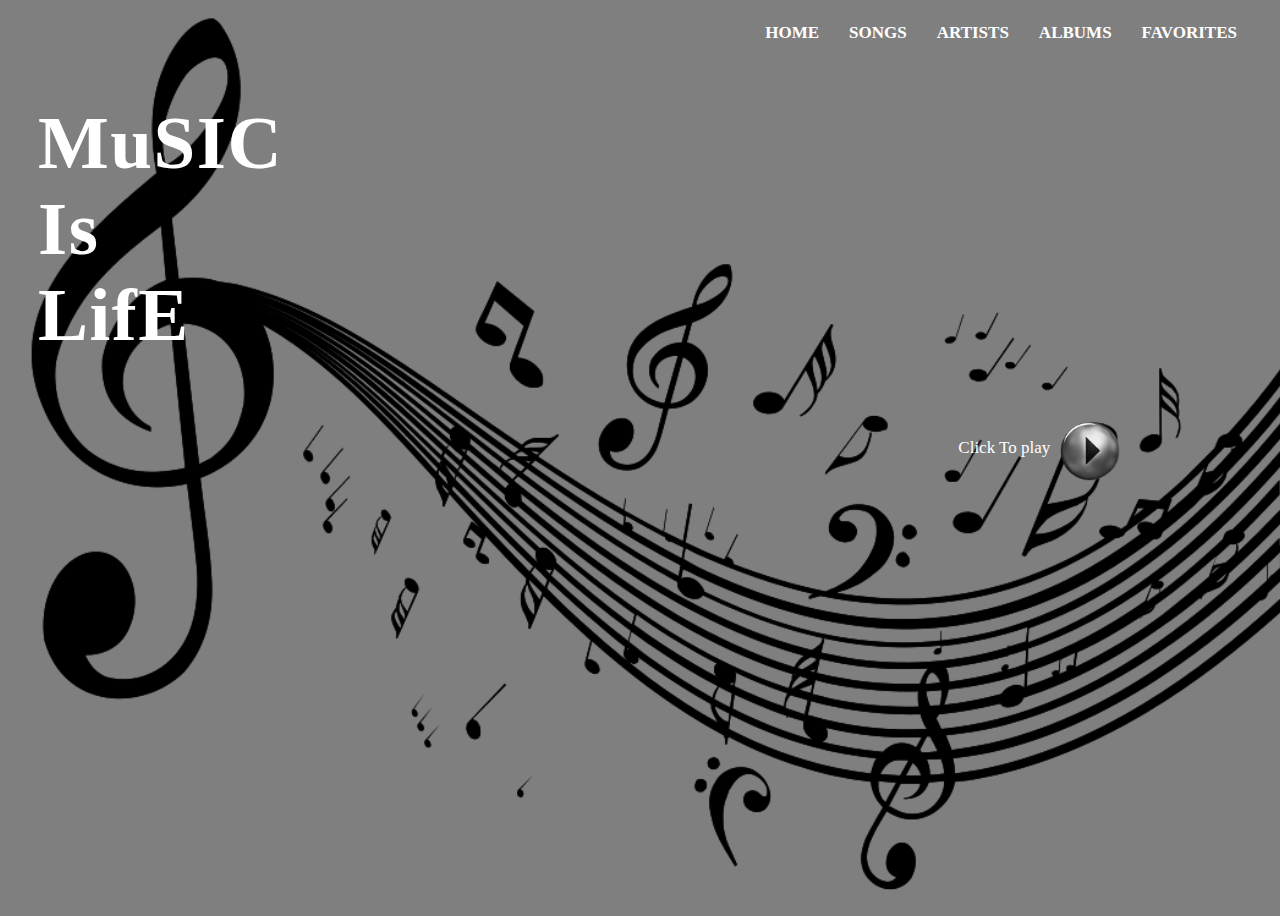
<file: index.html>
<!DOCTYPE html>
<html lang="en">
<head>
    <meta charset="UTF-8">
    <meta http-equiv="X-UA-Compatible" content="IE=edge">
    <meta name="viewport" content="width=device-width, initial-scale=1.0">
    <title>Music Player</title>
    <link rel="stylesheet" href="style.css">
</head>
<body>
    <div class="navbar">
        <ul>
            <li><a href="musicplayer.html" id="home">HOME</a></li>
            <li><a href="songs.html" id="songs">SONGS</a></li>
            <li><a href="artists.html" id="artists">ARTISTS</a></li>
            <li><a href="albums.html" id="albums">ALBUMS</a></li>
            <li><a href="favorites.html" id="fav">FAVORITES</a></li>
        </ul>
    </div>
    <div class="note">
        <h2>MuSIC<br>Is<br>LifE</h2>
    </div>
    <div class="play-btn">
        <p>Click To play</p>
        <img src="play.png" id="icon">
    </div>

    <audio class="song">
        <source src="when-we-pray.mp3" type="audio/mp3">
    </audio>

    <script src="script.js"></script>
</body>
</html>
</file>
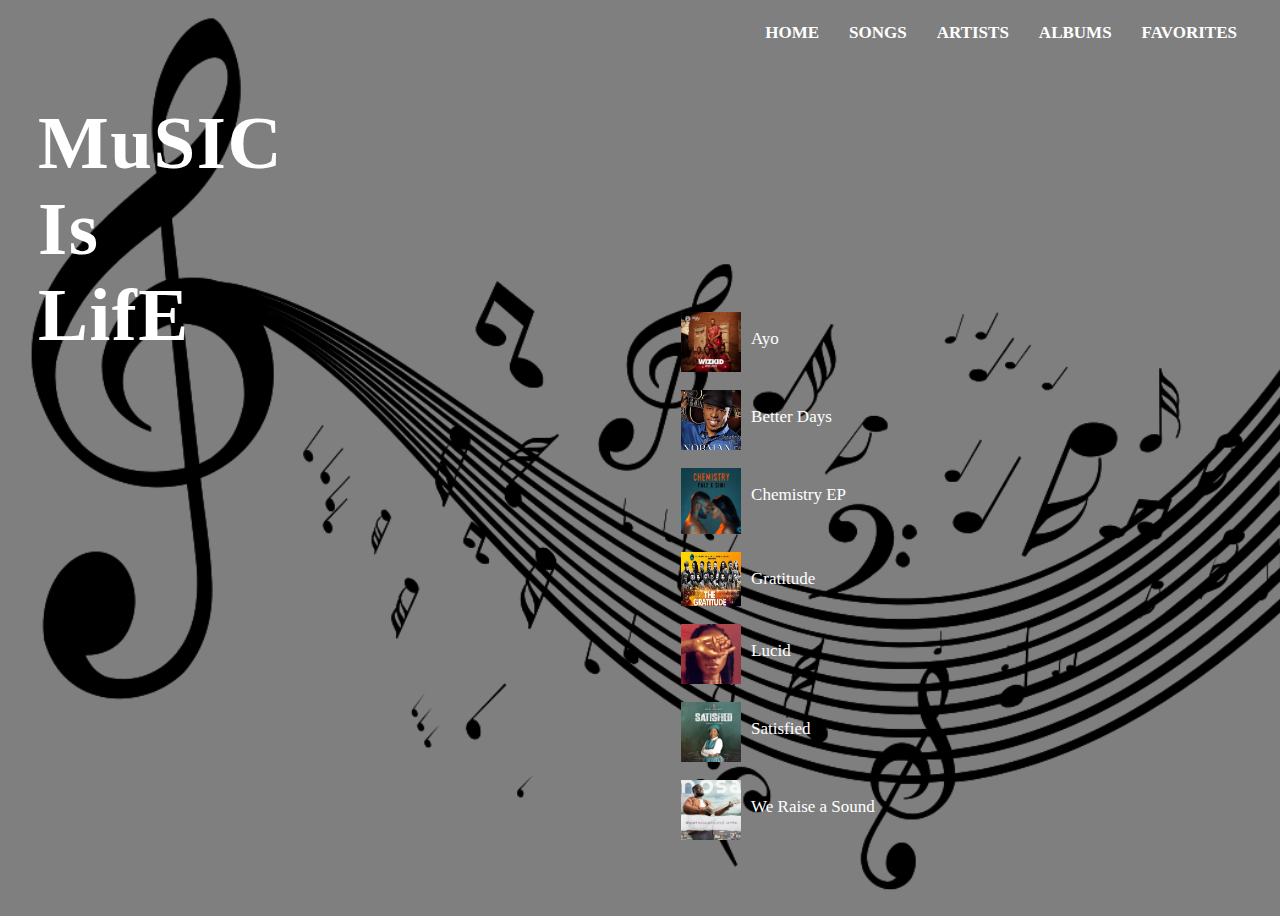
<file: albums.html>
<!DOCTYPE html>
<html lang="en">
<head>
    <meta charset="UTF-8">
    <meta http-equiv="X-UA-Compatible" content="IE=edge">
    <meta name="viewport" content="width=device-width, initial-scale=1.0">
    <title>ALBUMS</title>
    <link rel="stylesheet" href="albums.css">
</head>
<body>
    <div class="navbar">
        <ul>
            <li><a href="musicplayer.html" id="home">HOME</a></li>
            <li><a href="songs.html" id="songs">SONGS</a></li>
            <li><a href="artists.html" id="artists">ARTISTS</a></li>
            <li><a href="albums.html" id="albums">ALBUMS</a></li>
            <li><a href="favorites.html" id="fav">FAVORITES</a></li>
        </ul>
    </div>
    <div class="note">
        <h2>MuSIC<br>Is<br>LifE</h2>
    </div>
    <div class="container">
        <ul>
            <li>
                <div class="play-btn">
                    <img src="ayo.jpg" id="icon1" onclick="ayo()" class="icon">
                    <p>Ayo</p>
                </div>
            </li>
            <li>
                <div class="play-btn">
                    <img src="brown.jfif" id="icon2" onclick="brown()" class="icon">
                    <p>Better Days</p>
                </div>
            </li>
            <li>
                <div class="play-btn">
                    <img src="chemistry.webp" id="icon3" onclick="simi()" class="icon">
                    <p>Chemistry EP</p>
                </div>
            </li>
            <li>
                <div class="play-btn">
                    <img src="gratitude.jpg" id="icon4" onclick="coza()" class="icon">
                    <p>Gratitude</p>
                </div>
            </li>
            <li>
                <div class="play-btn">
                    <img src="lucid.webp" id="icon5" onclick="asa()" class="icon">
                    <p>Lucid</p>
                </div>
            </li>
            <li>
                <div class="play-btn">
                    <img src="satisfied.jpg" id="icon6" onclick="mercy()" class="icon">
                    <p>Satisfied</p>
                </div>
            </li>
            <li>
                <div class="play-btn">
                    <img src="nosa.jfif" id="icon7" onclick="nosa()" class="icon">
                    <p>We Raise a Sound</p>
                </div>
            </li>
        </ul>
    </div>


    <script src="albums.js"></script>
</body>
</html>
</file>
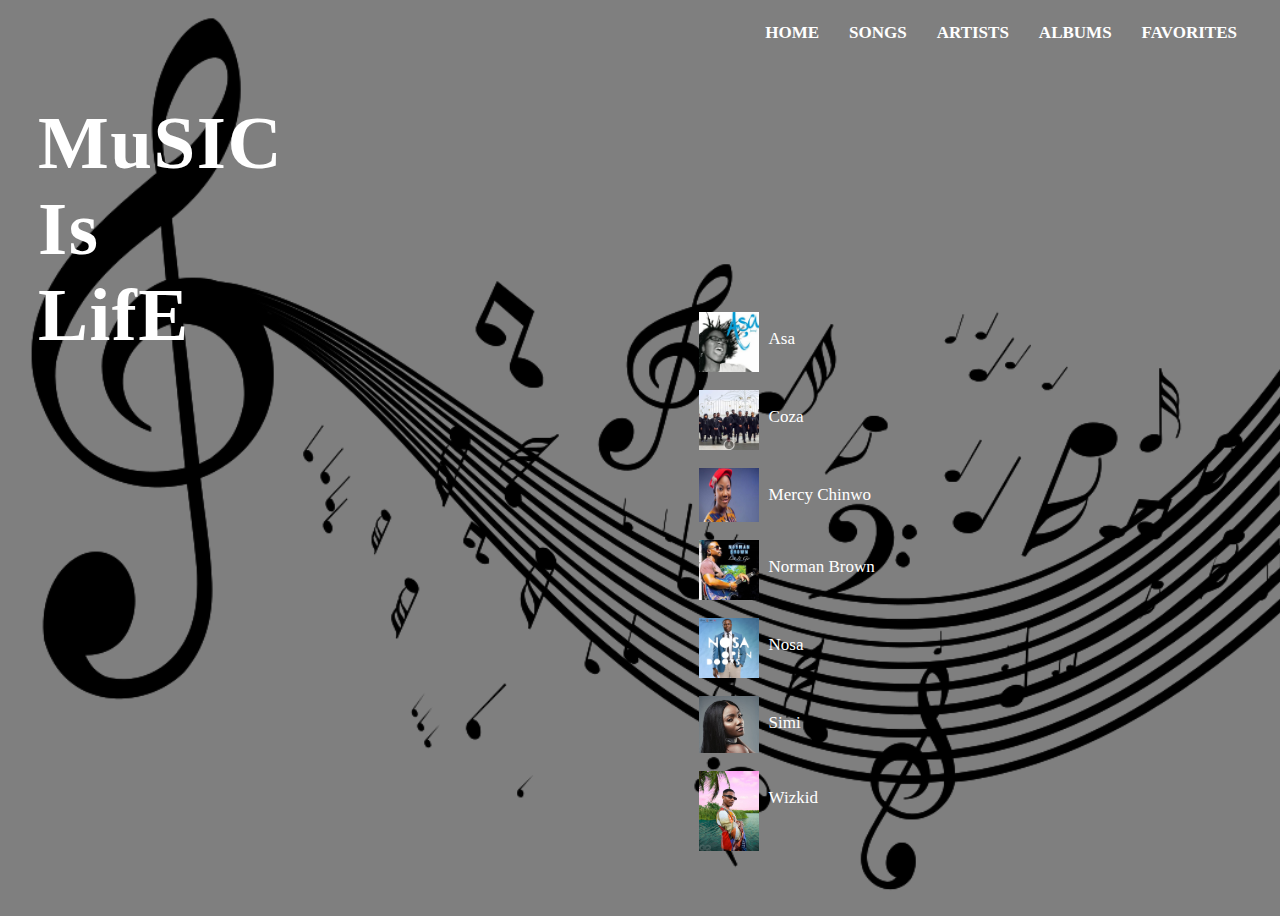
<file: artists.html>
<!DOCTYPE html>
<html lang="en">
<head>
    <meta charset="UTF-8">
    <meta http-equiv="X-UA-Compatible" content="IE=edge">
    <meta name="viewport" content="width=device-width, initial-scale=1.0">
    <title>ARTISTS</title>
    <link rel="stylesheet" href="artists.css">
</head>
<body>
    <div class="navbar">
        <ul>
            <li><a href="musicplayer.html" id="home">HOME</a></li>
            <li><a href="songs.html" id="songs">SONGS</a></li>
            <li><a href="artists.html" id="artists">ARTISTS</a></li>
            <li><a href="albums.html" id="albums">ALBUMS</a></li>
            <li><a href="favorites.html" id="fav">FAVORITES</a></li>
        </ul>
    </div>
    <div class="note">
        <h2>MuSIC<br>Is<br>LifE</h2>
    </div>
    <div class="container">
        <ul>
            <li>
                <div class="play-btn">
                    <img src="asa.jpg" id="icon1" class="icon" onclick="icon1()">
                    <p>Asa</p>
                </div>
            </li>
            <li>
                <div class="play-btn">
                    <img src="cozaa.jpg" id="icon2" class="icon" onclick="icon2()">
                    <p>Coza</p>
                </div>
            </li>
            <li>
                <div class="play-btn">
                    <img src="mercy-chinwo.jpg" id="icon3" class="icon" onclick="icon3()">
                    <p>Mercy Chinwo</p>
                </div>
            </li>
            <li>
                <div class="play-btn">
                    <img src="normanbrown.jpg" id="icon4" class="icon" onclick="icon4()">
                    <p>Norman Brown</p>
                </div>
            </li>
            <li>
                <div class="play-btn">
                    <img src="nosaa.jfif" id="icon5" class="icon" onclick="icon5()">
                    <p>Nosa</p>
                </div>
            </li>
            <li>
                <div class="play-btn">
                    <img src="simii.jpg" id="icon6" class="icon" onclick="icon6()">
                    <p>Simi</p>
                </div>
            </li>
            <li>
                <div class="play-btn">
                    <img src="wizzy.jpg" id="icon7" class="icon" onclick="icon7()">
                    <p>Wizkid</p>
                </div>
            </li>
        </ul>
    </div>


    <script src="artists.js"></script>
</body>
</html>
</file>
<file: style.css>
* {
    box-sizing: border-box;
}

body{
    background: linear-gradient(to top, rgba(0,0,0,0.5)50%, rgba(0,0,0,0.5)50%), url(music.webp);
    background-position: center;
    background-size: cover;
    height: 100vh;
    user-select: none;
    -moz-user-select: none;
}

.navbar{
    float: right;
    position: relative;
}

.navbar ul{
    margin: 15px 20px;
    display: flex;
    align-items: center;
    cursor: pointer;
}

.navbar ul li{
    margin: 0px 15px;
    text-decoration: none;
    list-style: none;
}

.navbar ul li a{
    font-family: cursive;
    font-size: 17px;
    font-weight: bold;
    text-decoration: none;
    color: white;
}

.note{
    font-weight: bold;
    font-size: 50px;
    padding: 30px 0px 0px 30px;
    letter-spacing: 1.5px;
    color: rgb(255, 255, 255);
}

.play-btn{
    background: transparent;
    float: right;
    margin-right: 12%;
    display: flex;
}
.play-btn p{
    color: white;
    font-size: 17px;
    font-family: cursive;
    margin-right: 10px;
}
#icon{
    width: 60px;
    cursor: pointer;
}
</file>
<file: albums.css>
* {
    box-sizing: border-box;
}

body{
    background: linear-gradient(to top, rgba(0,0,0,0.5)50%, rgba(0,0,0,0.5)50%), url(music.webp);
    background-position: center;
    background-size: cover;
    height: 100vh;
    user-select: none;
    -moz-user-select: none;
}

.navbar{
    float: right;
    position: relative;
}

.navbar ul{
    margin: 15px 20px;
    display: flex;
    align-items: center;
    cursor: pointer;
}

.navbar ul li{
    margin: 0px 15px;
    text-decoration: none;
    list-style: none;
}

.navbar ul li a{
    font-family: cursive;
    font-size: 17px;
    font-weight: bold;
    text-decoration: none;
    color: white;
}

.note{
    font-weight: bold;
    font-size: 50px;
    padding: 30px 0px 0px 30px;
    letter-spacing: 1.5px;
    color: rgb(255, 255, 255);
}

.container ul{
    float: right;
    position: relative;
    text-decoration: none;
    list-style: none;
    margin-right: 30%;
    margin-top: -10%;
}

.play-btn{
    display: flex;
    margin: 18px;
}

.play-btn p{
    color: white;
    font-size: 17px;
    font-family: cursive;
    cursor: pointer;
}

.icon{
    width: 60px;
    cursor: pointer;
    margin-right: 10px;
}
</file>
<file: artists.css>
* {
    box-sizing: border-box;
}

body{
    background: linear-gradient(to top, rgba(0,0,0,0.5)50%, rgba(0,0,0,0.5)50%), url(music.webp);
    background-position: center;
    background-size: cover;
    height: 100vh;
    user-select: none;
    -moz-user-select: none;
}

.navbar{
    float: right;
    position: relative;
}

.navbar ul{
    margin: 15px 20px;
    display: flex;
    align-items: center;
    cursor: pointer;
}

.navbar ul li{
    margin: 0px 15px;
    text-decoration: none;
    list-style: none;
}

.navbar ul li a{
    font-family: cursive;
    font-size: 17px;
    font-weight: bold;
    text-decoration: none;
    color: white;
}

.note{
    font-weight: bold;
    font-size: 50px;
    padding: 30px 0px 0px 30px;
    letter-spacing: 1.5px;
    color: rgb(255, 255, 255);
}

.container ul{
    float: right;
    position: relative;
    text-decoration: none;
    list-style: none;
    margin-right: 30%;
    margin-top: -10%;
}

.play-btn{
    display: flex;
    margin: 18px;
}

.play-btn p{
    color: white;
    font-size: 17px;
    font-family: cursive;
}

.icon{
    width: 60px;
    cursor: pointer;
    margin-right: 10px;
}
</file>
